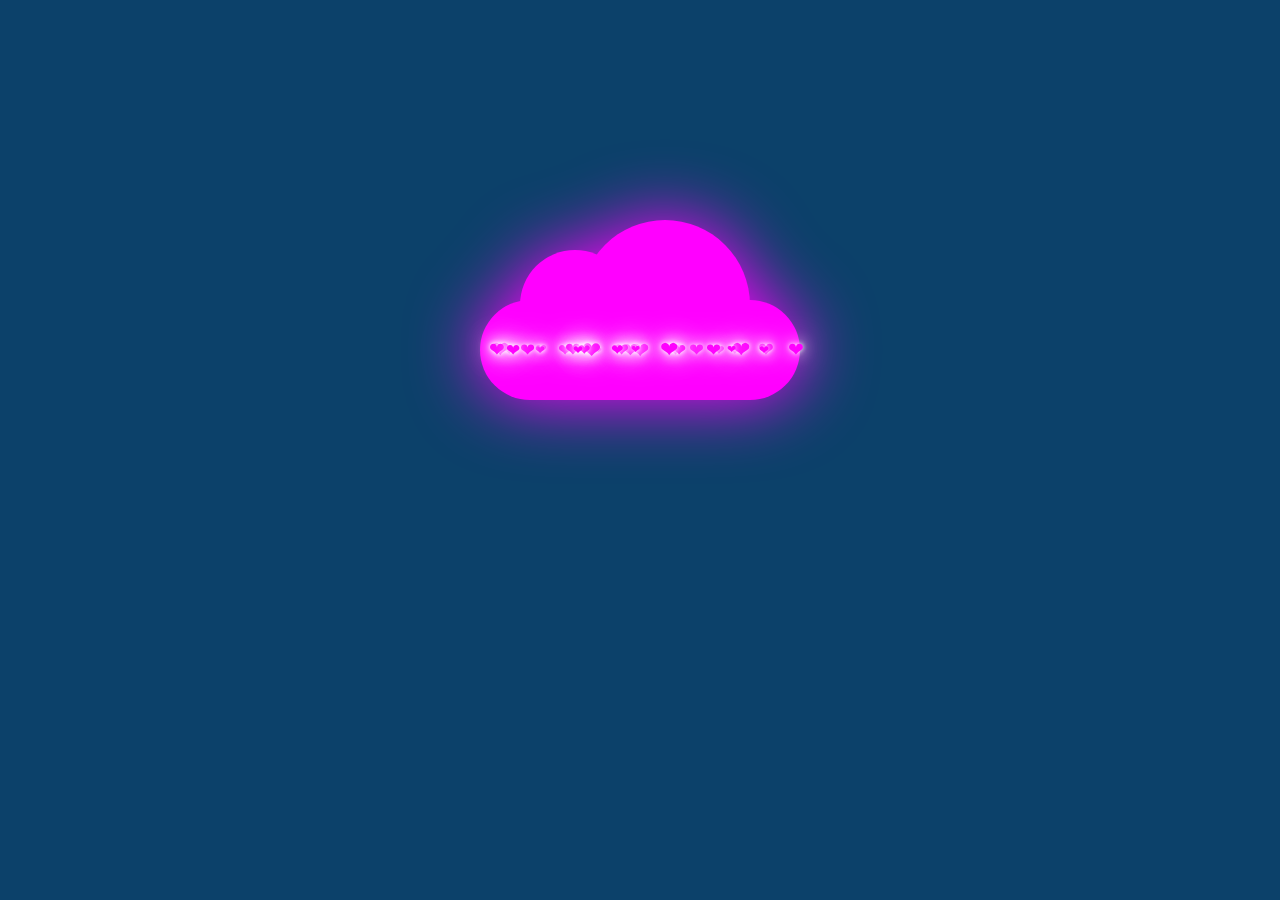
<file: index.html>
<!DOCTYPE html>
<html lang="en">
<head>
    <meta charset="UTF-8">
    <meta name="viewport" content="width=device-width, initial-scale=1.0">
    <title>Heart Rain</title>
    <link rel="stylesheet" href="style.css">
</head> <!--Gulafshan Iqbal -->
<body>
    <div class="container">
        <div class="cloud"></div>
    </div>

    <script src="script.js"></script>
</body>
</html>
</file>
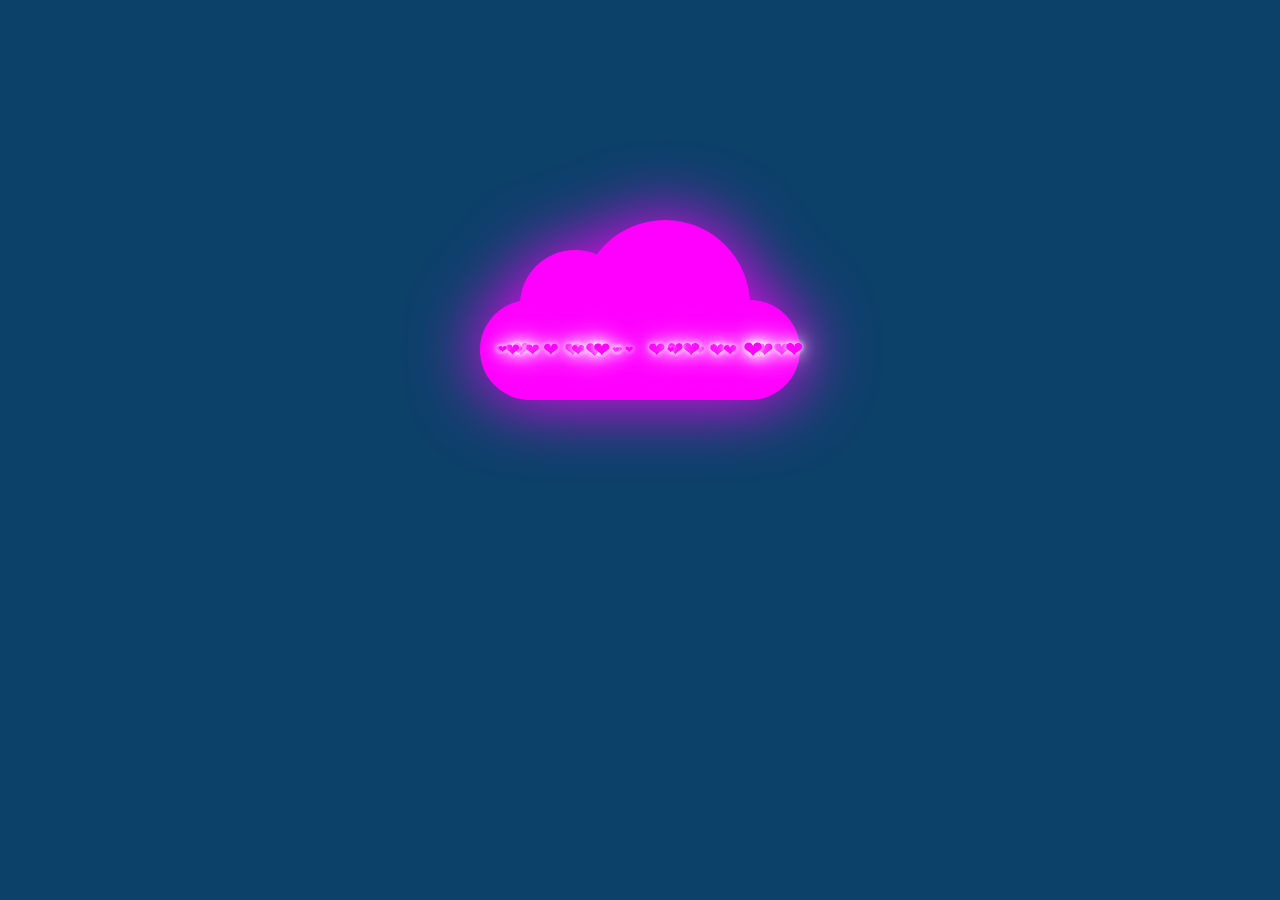
<file: loveheartrain.html>
<!DOCTYPE html>
<html lang="en">
<head>
    <meta charset="UTF-8">
    <meta name="viewport" content="width=device-width, initial-scale=1.0">
    <title>Heart Rain</title>
    <link rel="stylesheet" href="loveheartrain.css">
</head> <!--Gulafshan Iqbal -->
<body>
    <div class="container">
        <div class="cloud"></div>
    </div>

    <script src="loveheartrain.js"></script>
</body>
</html>
</file>
<file: style.css>
@import url('https://fonts.googleapis.com/css?family=Poppins:200,300,400,500,600,700,800,900&display=swap');
*
{
    margin: 0;
    padding: 0;
    box-sizing: border-box;
    font-family: 'Poppins', sans-serif;
}
body 
{     /* Gulafshan Iqbal */
    display: flex;
    justify-content: center;
    align-items: center;
    min-height: 100vh;
    
    background: #0c416a;

}
.container 
{
    position: relative;
    height: 400px;
    width: 100%;
    display: flex;
    justify-content: center;
   
    -webkit-box-reflect: below 1px linear-gradient(transparent,transparent,transparent,transparent,#0005) 
}
.cloud 
{
    position: relative;
    top: 50px;
    width: 320px;
    height: 100px;
    background: #ff00ff;
    border-radius: 100px;
    z-index: 100;
    filter: drop-shadow(0 0 35px #ff00ff);
}
.cloud::before 
{
    content: '';
    position: absolute;
    top: -50px;
    left: 40px;
    width: 110px;
    height: 110px;
    border-radius: 50%;
    background: #ff00ff;
    box-shadow: 90px 0 0 30px #ff00ff;
}
.text 
{
    position: absolute;
    top: 40px;
    height: 20px;
    line-height: 20px;
    text-transform: uppercase;
    color: #ff00ff;
    text-shadow: 0 0 5px #fff, 0 0 15px #fff, 0 0 30px #fff;
    transform-origin: bottom;
    animation: animate 2s linear forwards;
}
@keyframes animate
{
    0% 
    {
        transform: translateY(0) scale(1);
    }
    70%
    {
        transform: translateY(290px) scale(1);
    }
    100%
    {
        transform: translateY(290px) scale(0);
    }
}
</file>
<file: loveheartrain.css>
@import url('https://fonts.googleapis.com/css?family=Poppins:200,300,400,500,600,700,800,900&display=swap');
*
{
    margin: 0;
    padding: 0;
    box-sizing: border-box;
    font-family: 'Poppins', sans-serif;
}
body 
{     /* Gulafshan Iqbal */
    display: flex;
    justify-content: center;
    align-items: center;
    min-height: 100vh;
    
    background: #0c416a;

}
.container 
{
    position: relative;
    height: 400px;
    width: 100%;
    display: flex;
    justify-content: center;
   
    -webkit-box-reflect: below 1px linear-gradient(transparent,transparent,transparent,transparent,#0005) 
}
.cloud 
{
    position: relative;
    top: 50px;
    width: 320px;
    height: 100px;
    background: #ff00ff;
    border-radius: 100px;
    z-index: 100;
    filter: drop-shadow(0 0 35px #ff00ff);
}
.cloud::before 
{
    content: '';
    position: absolute;
    top: -50px;
    left: 40px;
    width: 110px;
    height: 110px;
    border-radius: 50%;
    background: #ff00ff;
    box-shadow: 90px 0 0 30px #ff00ff;
}
.text 
{
    position: absolute;
    top: 40px;
    height: 20px;
    line-height: 20px;
    text-transform: uppercase;
    color: #ff00ff;
    text-shadow: 0 0 5px #fff, 0 0 15px #fff, 0 0 30px #fff;
    transform-origin: bottom;
    animation: animate 2s linear forwards;
}
@keyframes animate
{
    0% 
    {
        transform: translateY(0) scale(1);
    }
    70%
    {
        transform: translateY(290px) scale(1);
    }
    100%
    {
        transform: translateY(290px) scale(0);
    }
}
</file>
